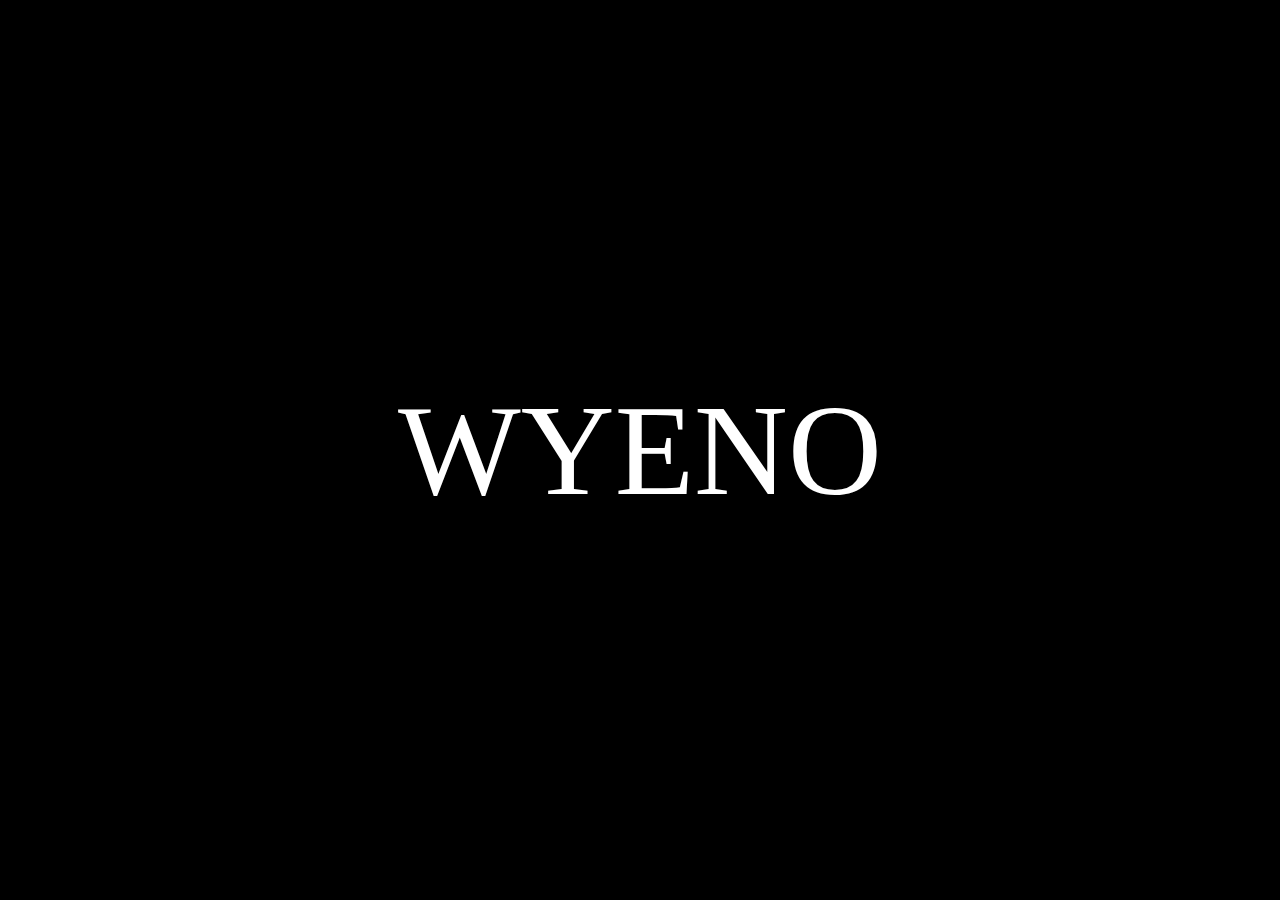
<file: index.html>
<!DOCTYPE html>
<html>
	<head>
		<meta charset="utf-8">
		<title></title>
		<link rel="stylesheet" type="text/css"	href="css/index.css"/>
	</head>
	<body>
		<div id="wy" > 
		    <a href="homepage.html">
				<span>WY</span><span>ENO</span>
			</a>
		</div>
	</body>
</html>
</file>
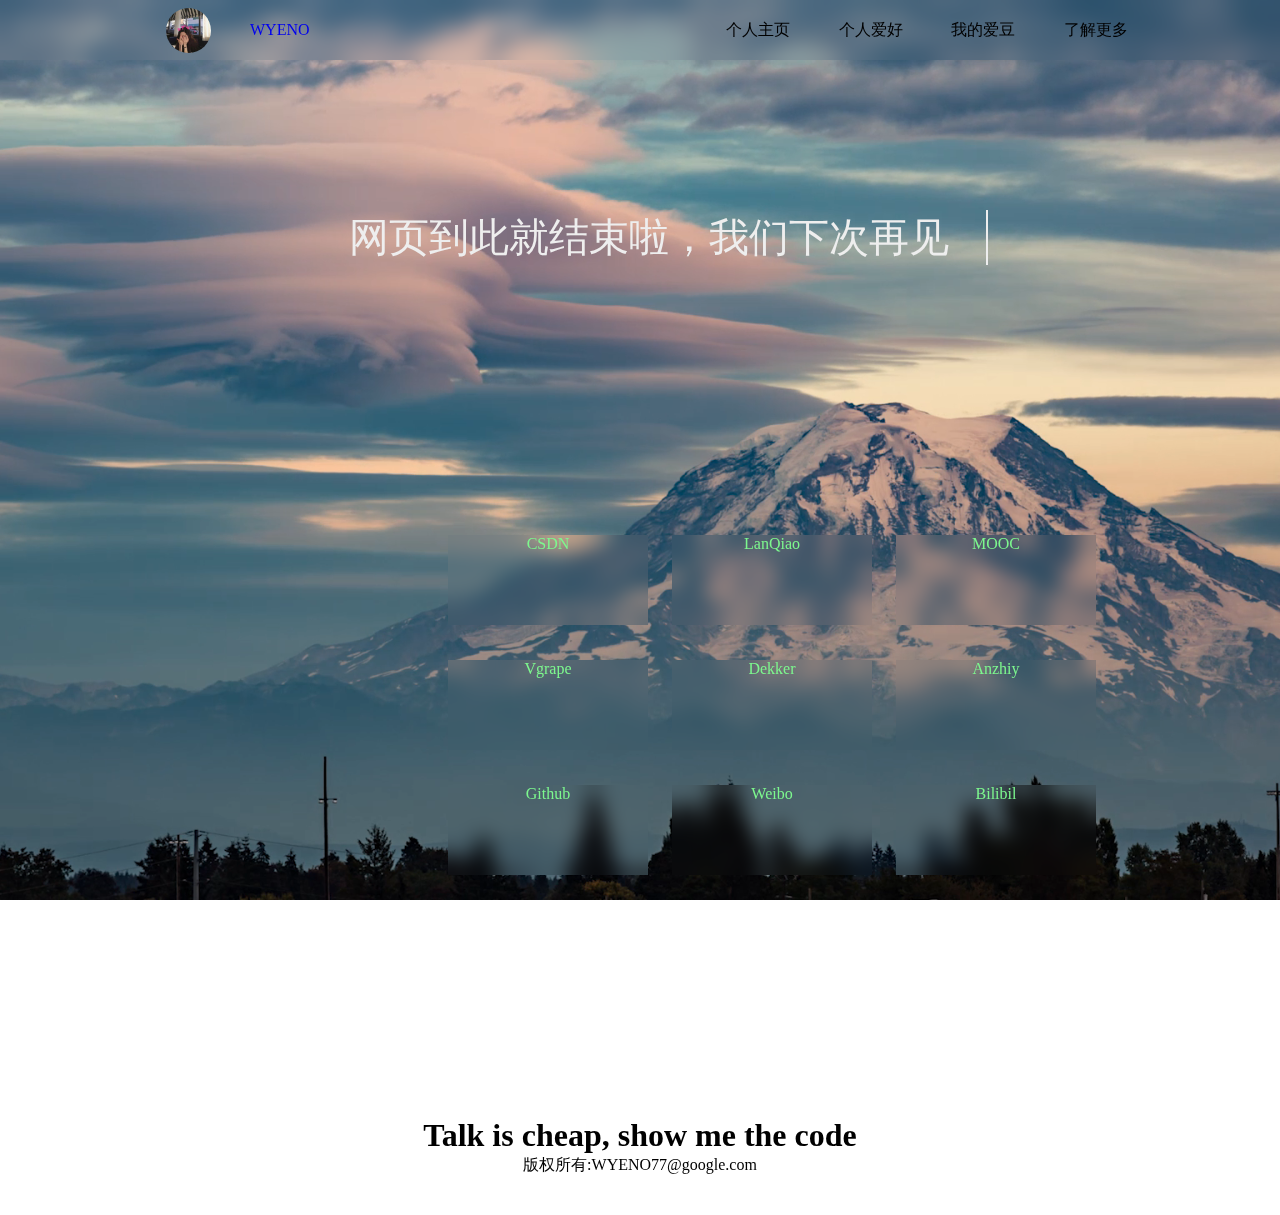
<file: contact.html>
<!DOCTYPE html>
<html>
	<head>
		<meta charset="utf-8">
		<link rel="stylesheet" type="text/css"	href="css/contact.css"/>
		<link rel="stylesheet" href="css/animate.min.css">
		<title>联系我</title>
	</head>
<body>
	<video src="video/daymode.mp4" class="bg-video bg-video-day"
			autoplay="" loop="loop" muted=""></video>
	<div class="header">
		<div class="logo">
		<img src="img/logo.jpg" alt="">
		<span><a href="index.html">WYENO</a></span>
		</div>
		<ul>
			<li><a href="homepage.html">个人主页</a></li>
			<li><a href="hobby.html">个人爱好</a></li>
			<li><a href="GIDLE.html">我的爱豆</a></li>
			<li><a href="contact.html">了解更多</a></li>
			<div class="header-box"></div>
		</ul>
	</div>
	
	
	<div class="head">
	<p class="line animation">
		网页到此就结束啦，我们下次再见
	</p>
	
	</div>
<div id="ggg"    >
<div class="grid "> 

	<div class="animated fadeInUpBig wow"><a href="https://www.csdn.net/?spm=1001.2101.3001.5359">CSDN</a></div>
	<div class="animated fadeInUpBig wow"> <a href="https://www.lanqiao.cn/">LanQiao</a></div>
	<div class="animated fadeInUpBig wow"><a href="https://www.icourse163.org/?from=study"> MOOC</a></div>
	<div class="animated fadeInRightBig wow"><a href="https://vgrape.com/">Vgrape</a></div>
	<div class="animated fadeInRightBig wow"><a href="https://derekdekker.com/">Dekker</a></div>
	<div class="animated fadeInRightBig wow"><a href="https://anzhiy.cn/">Anzhiy</a></div>
	<div class="animated fadeInLeftBig wow"> <a href="https://github.com/"> Github</a></div>
	<div class="animated fadeInLeftBig wow"> <a href="https://weibo.com/">Weibo</a></div>
	<div class="animated fadeInLeftBig wow"> <a href="https://www.bilibili.com/">Bilibil</a></div>
		
</div>
	
</div>




	
	
	
	
	
	
	
	<div class="foot">
		<div class="fo" >
			<a href="#">
		<h1>Talk is cheap, show me the code</h1>
		<p> 版权所有:WYENO77@google.com</p>
		</a>
		</div>
	</div>
	
	



</body>
</html>
</file>
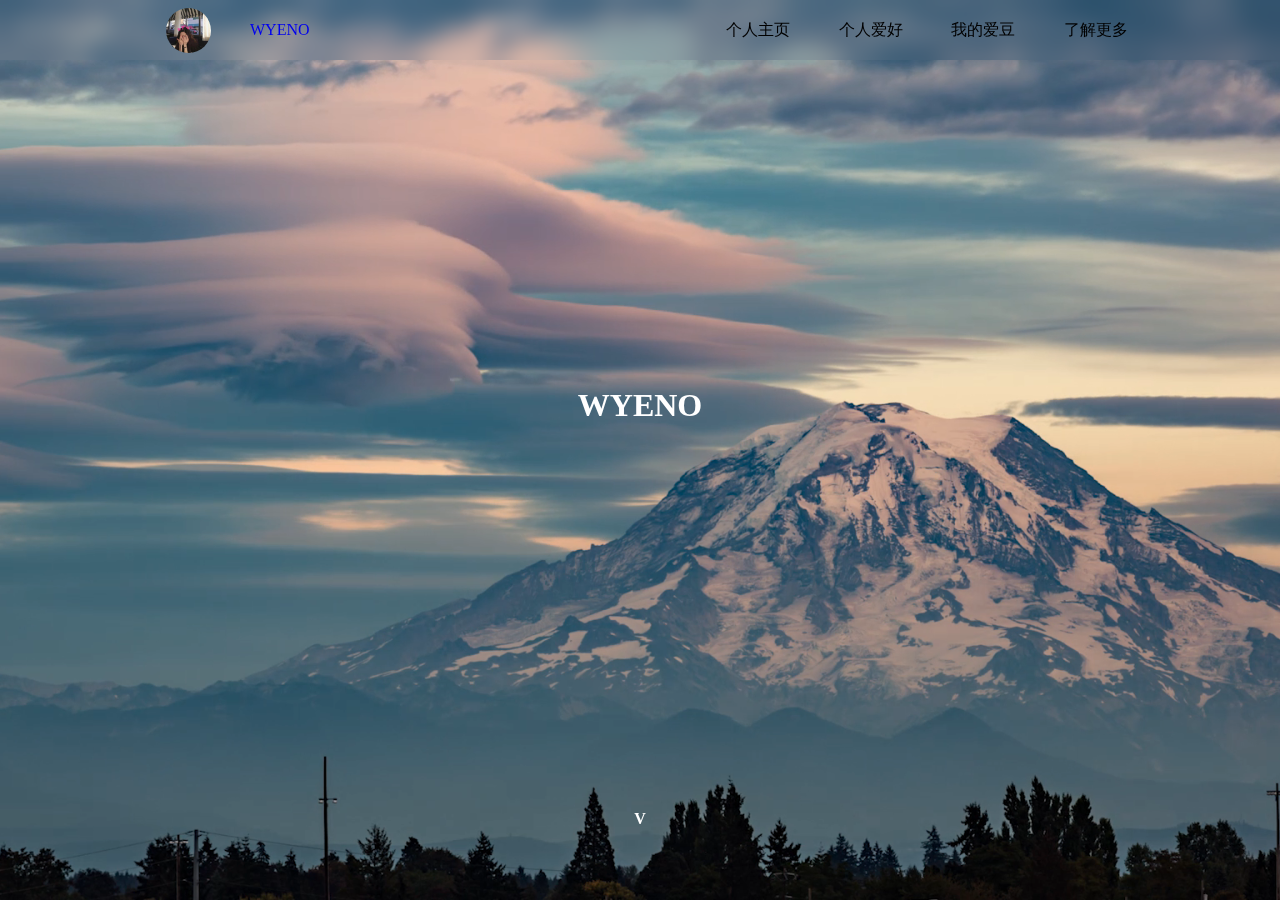
<file: homepage.html>
<!DOCTYPE html>
<html>
	<head>
		<meta charset="utf-8">
		<title>homepage</title>
		<link rel="stylesheet" type="text/css"	href="css/aboutme.css"/>
		<link rel="stylesheet" 	href="css/animate.min.css"/>
	</head>
<body>
<div id="control">
	<video src="video/daymode.mp4" class="bg-video bg-video-day"
			autoplay="" loop="loop" muted=""></video>
<div>
	<div class="header">
		<div class="logo">
		<img src="img/logo.jpg" alt="">
		<span><a href="index.html">WYENO</a></span>
		</div>
		<ul>
			<li><a href="">个人主页</a></li>
			<li><a href="hobby.html">个人爱好</a></li>
			<li><a href="GIDLE.html">我的爱豆</a></li>
			<li><a href="contact.html">了解更多</a></li>
			<div class="header-box"></div>
		</ul>
	</div>
	
	<div class="www">
		<h1  class="animated bounce">WYENO</h1>
		<H4>V</H4>
	</div>
	
</div>	


<div>
 <div class="main">
	<div class="left-ALL"     >
		<div class="left-top"> 
			<div class="to">
				<h3 class="animated bounce" wow>Who am I ?</h3>
			</div>
		 </div>
		<div class="left-under">
			<div class="le">
				<img src="img/logo.jpg" alt="">
				<p>秴  俙</p>
				<p>人生当然无限种可能啦</p>
			</div>
			<div class="ft">
				
				
				<p align="left">年龄：21</p>
				<P align="left">班级:计科2010</P>
				<p align="left">学号:20104011028</p>
				<p align="left">家乡:四川 自贡</p>
				<p align="left">性格:内外向随意切换</p>
			</div>
		</div>
	</div>
	<div class="banner">
		<div class="banner-sa">
			<div class="banner-s">
				<p>Web homepage</p>
				<img src="./img/dyc.jpg" alt="">
				<p>2022.09.08:第一次写网页！</p>
				</div>
				
			<div class="banner-a">
				<p>生日快乐</p>
				<img src="./img/srkl.jpg" alt="">
				<p>2022.10.13:第一次两个蛋糕！</p>
				<span></span>
				
			</div>
				
		</div>
		<div id="banner-xa">
			<div id="banner-x"  >
				
				<img src="./img/homepage.jpg" alt="">
				<h3>希望能够顺利度过未来两年</h3>
				
			</div>
			<div id="banner-a" >
				<img src="./img/222.jpg" alt="">
				
				<h3 >希望一切都能如愿以偿</h3>
			</div>
			
			
			
		</div>
	</div>
	<div class="right-all animated bounce" wow>
		<div class="container">
		<div class="right-up">
			<a href="#"> <p>个人技能</p></a>
			
			<span class="title">lr</span>
		<div class="skill-bar">
				<span class="skill-per">
					<span class="tooltip">80</span>
				</span>
		</div>
		
		<span class="title">ps</span>
		<div class="skill-bar">
				<span class="skill-per">
					<span class="tooltip">75</span>
				</span>
		</div>
		
		<span class="title">pr</span>
		<div class="skill-bar">
				<span class="skill-per">
					<span class="tooltip">80</span>
				</span>
		</div>
		
		<span class="title">ae</span>
		<div class="skill-bar">
				<span class="skill-per">
					<span class="tooltip">70</span>
				</span>
		</div>
		
		<span class="title">html</span>
		<div class="skill-bar">
				<span class="skill-per">
					<span class="tooltip">75</span>
				</span>
		</div>
		
		<span class="title">js</span>
		<div class="skill-bar">
				<span class="skill-per">
					<span class="tooltip">70</span>
				</span>
		</div>
		<div class="right-down">
		<p >answer</p>
			<div class="right-dow">
				<h3 >I'M Wency.</h3>
			</div>
		</div>
		</div>
	</div>
	</div>
</div>
	<div class="foot">
		<div class="fo" >
			<a href="#">
		<h1>Talk is cheap, show me the code</h1>
		<p> 版权所有:WYENO77@google.com</p>
		</a>
		</div>
	</div>
</div>
</div>
<script src="js/wow.min.js"></script>
		<script>
			new WOW().init();
		</script>




</div>
</body>
</html>
</file>
<file: css/index.css>
* {
     margin: 0;
     padding: 0;
 }
body{
	margin: 0;
	height: 100vh;
	display: flex;
	align-items: center;
	justify-content: center;
	background: black;
	min-height: 100vh;
}

#wy {
        color: #222;
        font-size: 130px;
		font-weight:"bold"
        }
        
#wy  a {
         text-decoration: none;
        color: white;
        }
        
#wy  span {
        transition: 0.8s;
        }
        
#wy:hover span:nth-child(1) {
        margin-right: 10px;
        }
        
#wy:hover span:nth-child(2) {
        margin-left: 30px;
        }
        
#wy:hover span {
	color: rgb(255, 255, 255);
    text-shadow: 0 0 10px #fff, 0 0 20px #fff, 0 0 40px #fff, 0 0 80px #fff;
	}
</file>
<file: css/contact.css>
* {
     margin: 0;
     padding: 0;
	 
 }

.header{
	
	width: 100%;
	height: 60px;
	position: sticky;
	z-index: 999;
	top: 0;
	margin-bottom: 30px;
	backdrop-filter: blur(10px);
}
.logo{
	width: 220px;
	height: 100%;
	position: absolute;
	left: 10%;   /* 左边距 */
	justify-content: space-evenly;  /* 均匀排列每个元素之间的间隔相等 */
	display: flex;
	align-items: center;
}
.logo img{
	width: 45px;
	height: 45px;
	border-radius: 50%;
}
.header.logo span{
	font: 120 22px 'font';
	
}
.header .logo span a{
	text-decoration:none;
}
.header ul{
	width: 450px;
	height: 100%;
	display: flex;
	justify-content: space-evenly;
	align-items: center;
	position: absolute;
	right: 10%;
}
.header ul .header-box{
	position: absolute;
	bottom: 1px;
	left: 0;
	width: 70px;
	height: 5px;
	border-radius: 2px;
	z-index: -999;
	 transition: .5s; 
}
.header ul li{
	list-style:none;
	width: 150px;
	text-align: center;
}
.header ul li a{
	color: #000;
	display: block;
	width: 100%;
	height: 100%;
	/* line-height: 60px; */
	text-align: center;
	text-decoration:none;
}

body .header ul li:nth-child(1):hover~.header-box {
  left: 20px;
  background-color: red;
}

body .header ul li:nth-child(2):hover~.header-box {
  left: 140px;
  background-color: #8da1f8;
}

body .header ul li:nth-child(3):hover~.header-box {
  left: 250px;
  background-color: #ffb1b1;
}

body .header ul li:nth-child(4):hover~.header-box{
  left: 360px;
  background-color: #7df88e;
}

video.bg-video.bg-video-day {
    opacity: 1;
}

video.bg-video {
    position: fixed;
    z-index: -1;
    left: 0;
    right: 0;
    top: 0;
    bottom: 0;
    width: 100vw;
    height: 100vh;
    object-fit: cover;
    pointer-events: none;
}
.head{
	width: 100%;
	overflow: hidden;
	display: flex; 
	justify-content: center;
	align-items: center;
	color: #eee; 
	margin-top: 150px;
	margin-bottom: 50px;
	margin-left: 10px;
}
.line{
	width: 674px;
	border-right: 2px solid #eee ; 
	font-size: 40px;
	text-align: center;
	white-space: nowrap;
	overflow: hidden;
	margin-bottom: 20px;
	overflow: hidden;
	
	
}

.animation{
	animation: grow 4s steps(44) 1s normal both,
	blink 1s steps(44) infinite normal;

}
@keyframes grow {
	from{
		width: 0;
	}
	to{
		width: 674px;
	}
	
}

@keyframes blink {
	from{
		border-right-color: #eee;
	}
	to{
		border-right-color: transparent;
	}
}




.foot{
	
	
	  width: 100%;
	  height: 100px;
	 /* bottom: 1vh; */
	/* margin-top: 10px; */
	 
	
}
.fo{

	 backdrop-filter: blur(10px);
	color: white;
	text-align: center;
}
.fo a{
	color: #000;
	text-decoration:none;
}


.fo h1{
	line-height: 40px;
}
	
#ggg div  :nth-child(even){
	/* background-color: #8da1f8; */
	backdrop-filter: blur(10px);
}
 #ggg div  :nth-child(odd){
	/* background-color: #ff55ff; */
	backdrop-filter: blur(10px);
} 
.grid{
	display: grid;
	grid-template-columns:200px 200px 200px;
	gap: 50px;
	column-gap: 24px;
	row-gap: 25px;
	
	grid-auto-rows: 100px;
	margin-top: 10px;
}

#ggg{
	width: 900px;
	height: 600px;
	margin: auto;
	display: grid;
	box-sizing: border-box;
	/* font-family: Lato; */
	font-size: 1rem;
	color: #eee;
	border: chartreuse soild 5px;
	grid-template-columns: 100px 100px 100px;
	grid-template-rows: 100px 100px 100px;
	text-align: center;
	margin-left: 35vw;
	margin-top: 230px;
	
}
.grid a{
	text-align: center;
	color: #7df88e;
	text-decoration: none;
	
	
}
.grid div{
	margin-top: 10px;
}
.hhh{
	
	width: 100%;
	height: 50px;
	color: #eee;
	text-align: center;
	
}
.hhh .h2{
	text-align: center;
	color: #eee;
	
}
</file>
<file: css/aboutme.css>
*{
    margin: 0;
    padding: 0;
	
}


#control{
	
	/* 100%窗口宽度和高度 */
	width: 100vw;
	height: 100vh;
	scroll-snap-type: y mandatory;
	overflow-y: scroll;
	overflow-x: hidden;
}

#control div{
	
	
	/* justify-content: center;
	align-items: center; */
	
	
	scroll-snap-align: start;
}
.www{
	
	
	width: 100vw;
	height: 100vh;
	text-align: center;
	color: #fff;
}
.www p{
	font-size: 50px;
	margin-top: 32vh;
	
}
h1{
	margin-top: 10PX;
	line-height: 90vh;
}
.header{
	
	width: 100%;
	height: 60px;
	/* position: sticky; */
	position: fixed;
	z-index: 999;
	top: 0;
	/* box-shadow: 0 0 10px rgba(0, 0, 0, 0.5); */
	margin-bottom: 30px;

	backdrop-filter: blur(10px);
}
.logo{
	width: 220px;
	height: 100%;
	position: absolute;
	left: 10%;   /* 左边距 */
	justify-content: space-evenly;  /* 均匀排列每个元素之间的间隔相等 */
	display: flex;
	align-items: center;
}
.logo img{
	width: 45px;
	height: 45px;
	border-radius: 50%;
}
.header.logo span{
	font: 120 22px 'font';
	
	
}
.header .logo span a{
	text-decoration:none;
}
.header ul{
	width: 450px;
	height: 100%;
	display: flex;
	justify-content: space-evenly;
	align-items: center;
	position: absolute;
	right: 10%;
}
.header ul .header-box{
	position: absolute;
	bottom: 1px;
	left: 0;
	width: 70px;
	height: 5px;
	border-radius: 2px;
	z-index: -999;
	 transition: .5s; 
}
.header ul li{
	list-style:none;
	width: 150px;
	text-align: center;
}
.header ul li a{
	color: #000;
	display: block;
	width: 100%;
	height: 100%;
	/* line-height: 60px; */
	text-align: center;
	text-decoration:none;
}
/* body .header span :nth-child(1):hover~.header-box {
  left: 10px;
  background-color: black;
} */
body .header ul li:nth-child(1):hover~.header-box {
  left: 20px;
  background-color: red;
}

body .header ul li:nth-child(2):hover~.header-box {
  left: 140px;
  background-color: #8da1f8;
}

body .header ul li:nth-child(3):hover~.header-box {
  left: 250px;
  background-color: #ffb1b1;
}

body .header ul li:nth-child(4):hover~.header-box{
  left: 360px;
  background-color: #7df88e;
}

 .main{
	 
	display: flex;
	justify-content: center;
	width: 100%;
	margin-top: 20vh;
	padding-bottom: 150px;
} 


video.bg-video.bg-video-day {
    opacity: 1;
}

video.bg-video {
    position: fixed;
    z-index: -1;
    left: 0;
    right: 0;
    top: 0;
    bottom: 0;
    width: 100vw;
    height: 100vh;
    object-fit: cover;
    pointer-events: none;
}

.left-ALL{
	width: 240px;
	height: 650px;
	/* background-color: #55aa00; */
	 display: flex;
	 float: left;
	 
	flex-direction: column;
	    
}

.left-top{
	width: 240px;
	height: 200px;
	background-color: #fff;
	border-radius: 25px; 
	flex-direction: column;
	display: flex;
	overflow: hidden;
	/* color: #fff; */
	text-align: center;
	font-size: 15px;
	border-top: 10px;
	
	
}

.to {
	text-align: center;
	font-size: 15px;
	color: #fff;
	align-items: center;
	width: 240px;
	height: 120px;
	background-color: #8da1f8;
	vertical-align: middle;
	line-height: 12vh;
	
} 

 .left-under{
	width: 240px;
	height: 430px;
	border-radius: 25px;
	background-color:#fff;
	 position: relative; 
	display: flex;
	float: left;
	flex-wrap: wrap;
	margin-top: 15px;
	/* margin-left:90px ; */
} 
.le{
	width: 240px;
	height: 180px;
	text-align: center;
	/* background-color: #ff5500; */
}
.le img{
	align-items:center;
	width: 100px;
	height: 100px;
	border-radius: 50%;
	margin-top: 20px;
}
.le p{
	margin-top: 10px;
}
.ft{
	width: 240px;
	height: 220px;
	color: #8da1f8;
	text-align: center;
	position: relative;
	border-radius: 25px;
	/* background-color: #ffb1b1; */
	line-height: 30px;	
	margin-left: 39px;
	margin-top: 10px;
}


.right-all{
	
	text-decoration: none;
	width: 350px;
	height: 650px;
	border-radius: 10px;
	/* background-color:pink; */
	position: relative;
	float: right;
	display: flex;
	/* margin-left: 30px; */
}
.container{
	
	position: relative;
	max-width: 500px;
	width: 100%;
	background-color: #fff;
	margin: 0 15px;
	padding: 10px 20px;
	border-radius: 15px;
	
	line-height: 5vh;
	
	margin-bottom: 15px;
	
}
.container .right-up{
	
	width: 100%;
margin: 25px 0;
}
.right-up p{
	text-decoration: none;
	text-align: center;
	line-height: 20px;
	margin-left: 30px;
	margin-top: 30px;
	margin-bottom: 20px;
	color: #fff;
	width: 100px;
	height: 30px;
	border-radius: 20px;
	background-color: #4070f4;
	margin-left: 5vw;
	
} 
.right-up .title{
	display: block;
	font-size: 14px;
	font-weight: 600;
	color: #333;
	
}
.right-up .skill-bar{
	width: 100%;
	height: 8px;
	border-radius: 6px;
	background: rgba(0,0,0,0.1);
	

	
}

.skill-bar .skill-per{
	position: relative;
	display: block;
	height: 100%;
	width: 90%;
	background: #4070f4;
	border-radius: 6px;
	animation: progress 0.4s ease-in-out forwards;
	opacity: 0;
	
	
}
.skill-bar{
	
	line-height: 15px;
}
.skill-per .tooltip{
	position: absolute;
	right: -14px;
	top: -28px;
	font-size: 9px;
	font-weight: 500;
	color:#fff;
	
	padding: 2px 6px;
	border-radius: 3px;
	background: #4070f4;
	z-index: 1;
}
.tooltip ::before{
	content: '';
	position: absolute;
	left: 50%;
	bottom: -2px;
	height: 10px;
	width: 10px;
	z-index: -1;
	background-color: #8da1f8;
	transform: translateX(-50%) rotate(45deg);
	
}

@keyframes progress {
	0%{
		width: 0;
		opacity: 1;
	}
	100%{
		opacity: 1;
	}
}


.right-down{
	
	width: 100%;
	height: 185px;
	background-color:  #8da1f8;
	border-radius: 10px;
	margin-top: 15px;
}

.right-down p{
	
	width: 100px;
	height: 30px;
	border-radius: 10px;
	background-color: #4070f4;
	
	
	margin-left: 5.5vw;
	margin-top: 20px;
	
	color: #fff;
}

.right-dow{
	width: 100%;
	height: 50px;
	background-color:white;
	text-align: center;
	color: #8da1f8;
	margin-top: 50px;
}

.banner{
	width: 800px;
	height: 650px;
	border-radius: 10px;
	/* background-color:blue; */
	position: relative;
	 display: flex;
	  float: left;
	  margin-left: 30px;
	  margin-right: 30px;
	}
	
 .banner-s{
	
	background-color: white;
	color: black;
	
	border-radius: 20px;

	width: 370px;
	height: 300px;
	overflow: hidden;
	position: relative;
	
}
.banner-s p{
	color: #333;
	font-size: 15px;
	
	
	text-align: left;
	margin-top: 5px;
	margin-left: 2vw;
	
}
.banner-s span{
	border: 3px 3px;
	margin-top: 3vh;
	margin-left: 2vw;
	text-align: center;
	color: #4070f4;
	font-size: 20px;
	
}
.banner-s  img{
	width: 300px;
	height: 200px;
	margin: 15px 30px;
	border-radius: 5px;
	margin-top: 10px;
}

.banner-a{
	margin-top: 20px;
	width: 370px;
	height: 300px;
	background-color: #8da1f8;
	position: relative;
	border-radius: 15px;
	float: right;
	
}

.banner-a p{
	color: #333;
	font-size: 15px;
	
	
	text-align: left;
	margin-top: 5px;
	margin-left: 2vw;
	
}
.banner-a  img{
	width: 300px;
	height: 200px;
	margin: 15px 30px;
	border-radius: 5px;
	margin-top: 10px;
}
.banner-a span{
	width: 100%;
	height: 50px;
	background-color: #8da1f8;
}


#banner-xa{
	
	width:400px ;
	height:700px ;
	margin-left: 30px;
	border-radius: 20px;
}

#banner-x{
	width: 400px;
	height: 300px;
	background-color: #8da1f8;
	color: #eee;
	text-align: center;
	border-radius: 20px;
	line-height: 35px;
	
}
#banner-x img{
	width: 360px;
	height:200px ;
	border-radius: 20px;
	margin-top: 30px;
	
	
}

#banner-a{
	width: 400px;
	height: 300px;
	background-color: white;
	margin-top: 30px;
	border-radius: 20px;
	color: #8da1f8;
	text-align: center;
}


#banner-a img{
	width: 360px;
	height:200px ;
	border-radius: 20px;
	margin-top: 30px;
	margin-left: 20px;
	
	
}
.foot{
	  width: 100%;
	  height: 100px;
	  /* bottom: 1vh; */
}
.fo{

	 backdrop-filter: blur(10px);
	color: white;
	text-align: center;
}
.fo a{
	color: #000;
	text-decoration:none;
}

.fo h1{
	line-height: 40px;
}
</file>
